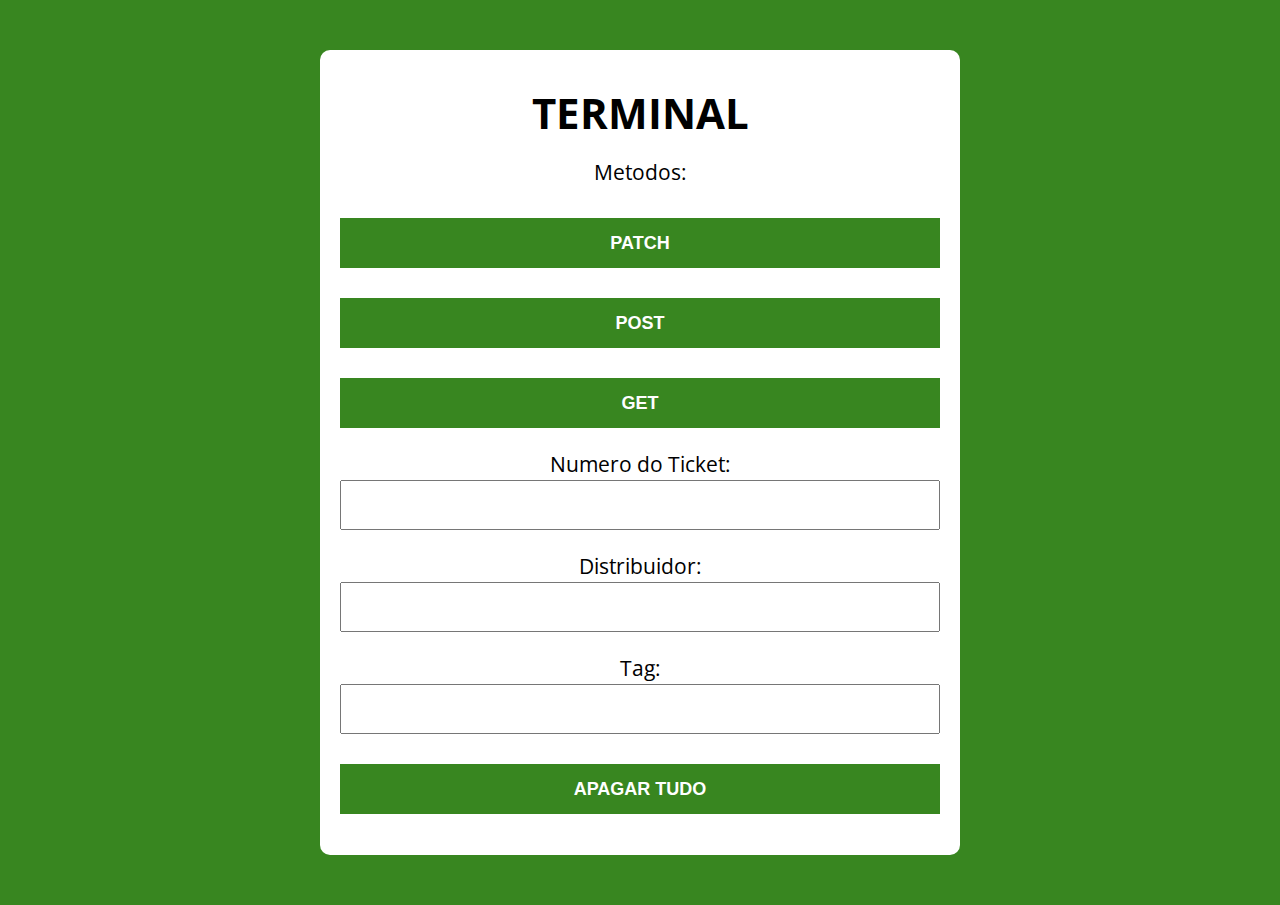
<file: terminal.html>
<!DOCTYPE html>
<html lang="pt-BR">

<head>
  <meta charset="UTF-8">
  <meta name="viewport" content="width=device-width, initial-scale=1.0">
  <meta http-equiv="X-UA-Compatible" content="ie=edge">
  <title>Debugger Terminal</title>
  <link rel="stylesheet" href="./assets/css/style.css">
</head>

<body>

  <section class="container">
    <h1>TERMINAL</h1>
    <form class = "form" method="get">
      <p>Metodos:
        <button class = "send">PATCH</button>
        <button class = "POST">POST</button>
        <button class = "GET">GET</button>
       </p>
       <p>Numero do Ticket:<input type= "text" class = "task" id = "text"></p>
       <p>Distribuidor:<input type= "text" class = "distribuidor" id = "text"></p>
       <p>Tag:<input type= "text" class = "tag" id = "text"></p>
       <button class = "deleteAll">APAGAR TUDO</button>
    </form>
    <p class="eventList"></p>
  </section>

  <script type="module" src="./assets/js/mainTerminal.js"></script>
</body>

</html>
</file>
<file: assets/css/style.css>
@import url('https://fonts.googleapis.com/css?family=Open+Sans:400,700&display=swap');
:root {
  --primary-color: rgb(56, 134, 32);
  --primary-color-darker: rgb(0, 0, 0);
}

* {
  box-sizing: border-box;
  outline: 0;
}

body {
  margin: 0;
  padding: 0;
  background: var(--primary-color);
  font-family: 'Open sans', sans-serif;
  font-size: 1.3em;
  line-height: 1.5em;
}

.container {
  max-width: 640px;
  margin: 50px auto;
  background: #fff;
  padding: 20px;
  border-radius: 10px;
}

form input, form label, form button {
  display: block;
  width: 100%;
  margin-bottom: 10px;
}

form input {
  font-size: 24px;
  height: 50px;
  padding: 0 20px;
}

form input:focus {
  outline: 1px solid var(--primary-color);
}

form button {
  border: none;
  background: var(--primary-color);
  color: #fff;
  font-size: 18px;
  font-weight: 700;
  height: 50px;
  cursor: pointer;
  margin-top: 30px;
}

form p {
  text-align: center;
}

h1 {
  text-align: center;
}

form button:hover {
  background: var(--primary-color-darker);
}
</file>
